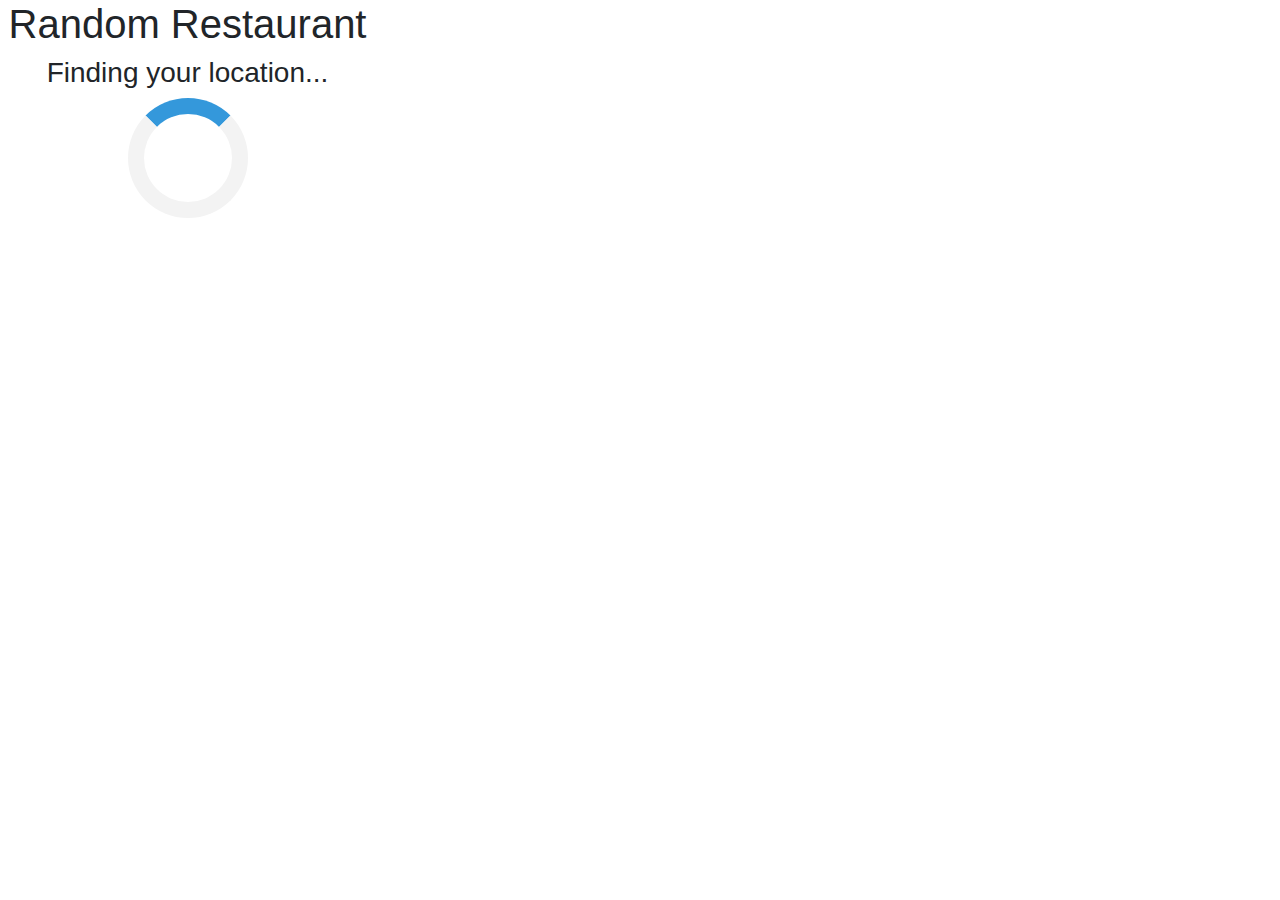
<file: index.html>
<!DOCTYPE html>
<html lang="en">
<head>
    <meta charset="UTF-8">
    <meta name="viewport" content="width=device-width, initial-scale=1.0">
    <meta http-equiv="X-UA-Compatible" content="ie=edge">
    <title>Random Restaurant</title>
    <link rel="stylesheet" href="css/bootstrap.min.css">
    <link rel="stylesheet" href="css/partb.css">
</head>
<body>
    <div>
        <h1 class="text-center">Random Restaurant</h1>
    </div>
    <div id="loading-status" class="verticle-center">
        <h3 id="status" class="text-center">Finding your location...</h3>
    </div>
    <div id="loader" class="loader mx-auto"></div>
    <ul class="list-unstyled"></ul>

    <script src="https://ajax.googleapis.com/ajax/libs/jquery/3.4.1/jquery.min.js"></script>
    <script src="https://cdnjs.cloudflare.com/ajax/libs/popper.js/1.14.7/umd/popper.min.js"></script>
    <script src="https://maxcdn.bootstrapcdn.com/bootstrap/4.3.1/js/bootstrap.min.js"></script>
    <script src="js/partb.js"></script>
</body>
</html>
</file>
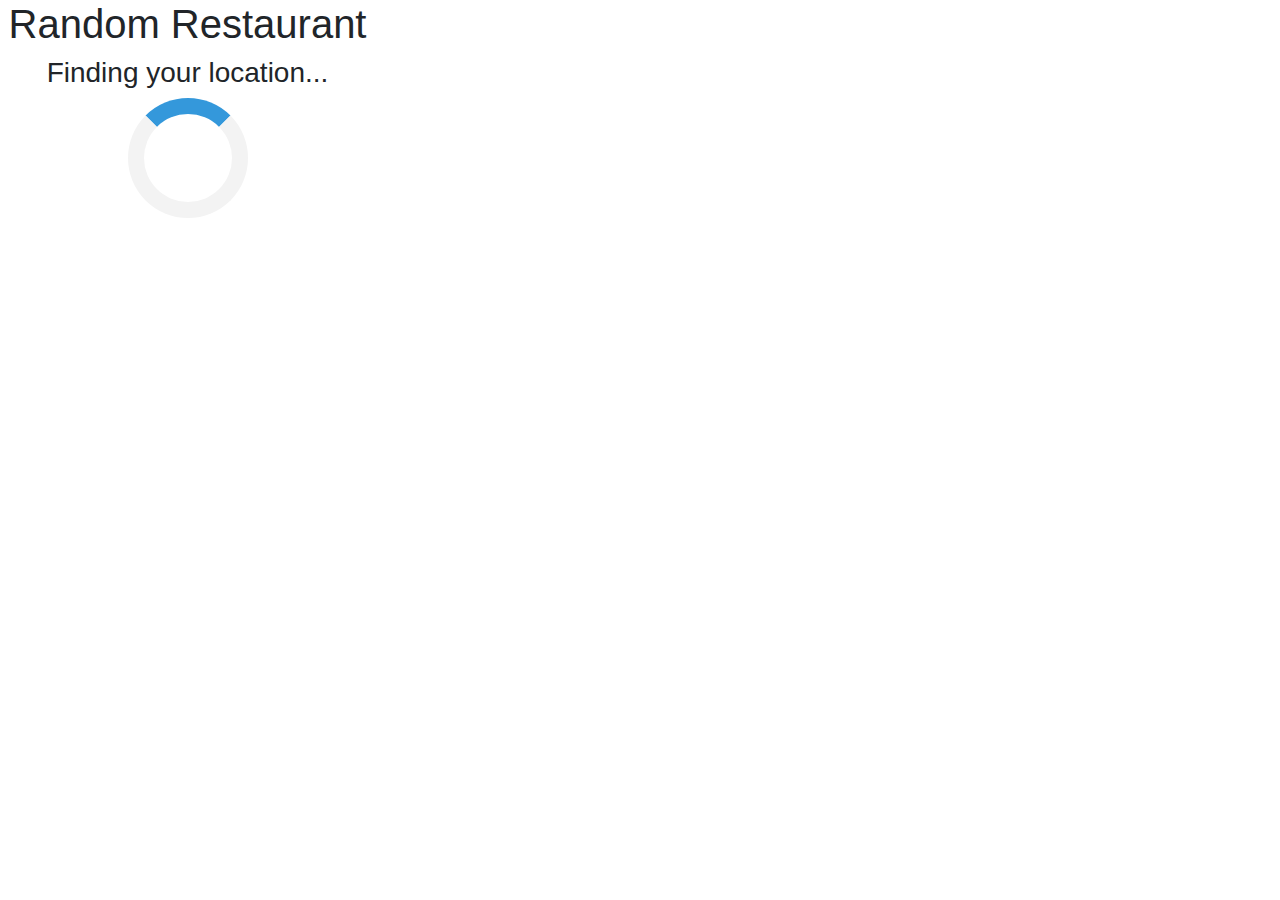
<file: partb.html>
<!DOCTYPE html>
<html lang="en">
<head>
    <meta charset="UTF-8">
    <meta name="viewport" content="width=device-width, initial-scale=1.0">
    <meta http-equiv="X-UA-Compatible" content="ie=edge">
    <title>Random Restaurant</title>
    <link rel="stylesheet" href="css/bootstrap.min.css">
    <link rel="stylesheet" href="css/partb.css">
</head>
<body>
    <div>
        <h1 class="text-center">Random Restaurant</h1>
    </div>
    <div id="loading-status" class="verticle-center">
        <h3 id="status" class="text-center">Finding your location...</h3>
    </div>
    <div id="loader" class="loader mx-auto"></div>
    <ul class="list-unstyled"></ul>

    <script src="https://ajax.googleapis.com/ajax/libs/jquery/3.4.1/jquery.min.js"></script>
    <script src="https://cdnjs.cloudflare.com/ajax/libs/popper.js/1.14.7/umd/popper.min.js"></script>
    <script src="https://maxcdn.bootstrapcdn.com/bootstrap/4.3.1/js/bootstrap.min.js"></script>
    <script src="js/partb.js"></script>
</body>
</html>
</file>
<file: css/partb.css>
body{
    width: 375px;
    height: 667px;
}

.loader{
    border: 16px solid #f3f3f3;
    border-top: 16px solid #3498db;
    border-radius: 50%;
    width: 120px;
    height: 120px;
    animation: spin 2s linear infinite;
}

@keyframes spin{
    0%{transform: rotate(0deg);}
    100%{transform: rotate(360deg);}
}
</file>
